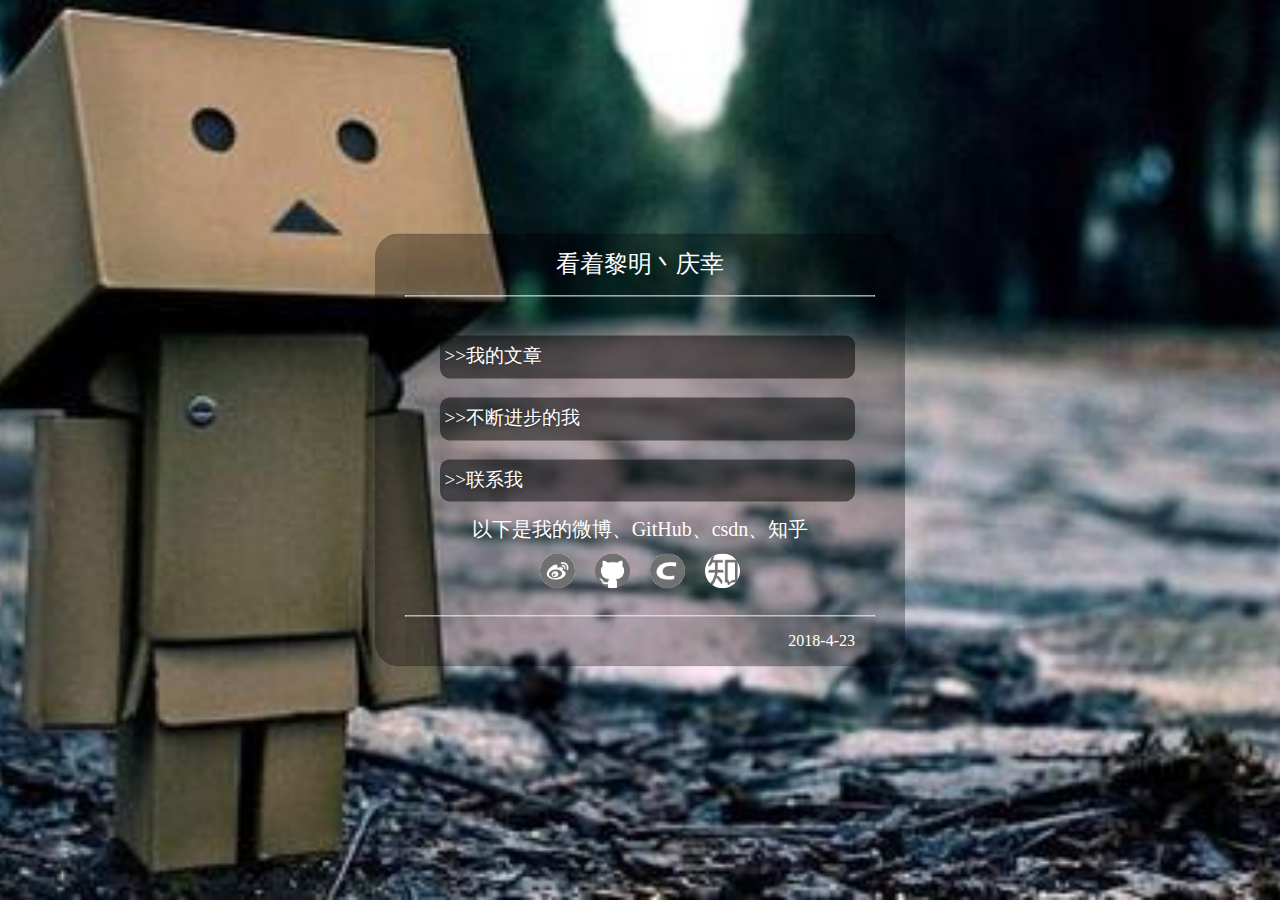
<file: index.html>
<!DOCTYPE html>
<html lang="en" >
<head>
    <meta charset="UTF-8">
    <meta name="viewport" content="width=device-width, initial-scale=1.0">
    <meta http-equiv="X-UA-Compatible" content="ie=edge">
    <title>练涛</title>
    <link rel="stylesheet" href="https://stackpath.bootstrapcdn.com/bootstrap/4.1.0/css/bootstrap.min.css">
    <script src="js/jquery-3.3.1.js" ></script>
    <script src="https://stackpath.bootstrapcdn.com/bootstrap/4.1.0/js/bootstrap.min.js" ></script>

    <script src="js/index.js"></script>
    <link rel="stylesheet" href="style/index.css" class="style">
<style>
</style>
<script type="text/javascript">
</script>
</head>
<body> 
    <div class="container">
            <div class="card text-center">
                <div class="card-header">
                    看着黎明丶庆幸
                </div>
                <span class="border border-light"></span>
                <div class="card-body">
                    <div id="show-page" class="show-page">
                        <p><a href="post_brief.html">>>我的文章</a></p>
                        <p><a href="https://blog.liantao.me">>>不断进步的我</a></p>
                        <p><a href="#" onclick="tip()">>>联系我</a></p>
                    </div>
                    <h5 class="card-title">以下是我的微博、GitHub、csdn、知乎</h5>
                    <div class="ul-position">
                        <ul class="logo-link">
                            <li id="li1" onclick="tip()"></li>
                            <a href="https://github.com/Famine-Life" target="_blank"><li id="li2"></li></a>
                            <a href="https://blog.csdn.net/qq_32953185" target="_blank"><li id="li3"></li></a>
                            <li id="li4" onclick="tip()"></li>
                        </ul>
                    </div>    
                </div>
                <span class="border border-light"></span>
                <div class="card-footer text-muted">2018-4-23</div>
            </div>
    </div>
</body>
</html>
</file>
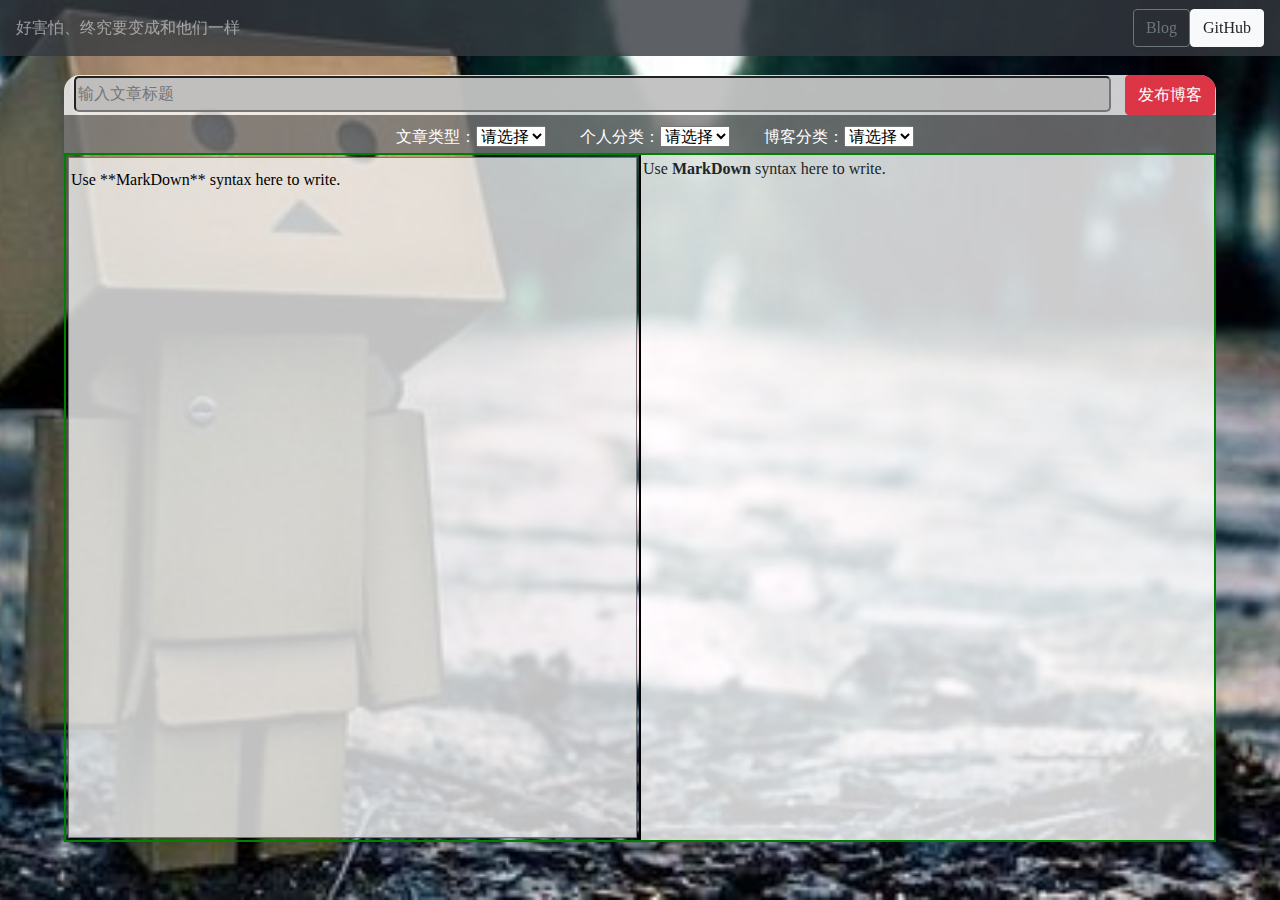
<file: write.html>
﻿<!DOCTYPE html>
<html lang="en" >
<head>
    <meta charset="UTF-8">
    <meta name="viewport" content="width=device-width, initial-scale=1.0">
    <meta http-equiv="X-UA-Compatible" content="ie=edge">
    <title>创作中心</title>
    <link rel="stylesheet" href="https://stackpath.bootstrapcdn.com/bootstrap/4.1.0/css/bootstrap.min.css">
    <script src="js/jquery-3.3.1.js" ></script>
    <script src="https://stackpath.bootstrapcdn.com/bootstrap/4.1.0/js/bootstrap.min.js" ></script>

    <script src="js/write.js"></script>
    <link rel="stylesheet" href="style/write.css" class="style">
<style>
</style>
<script type="text/javascript">
</script>
</head>
<body>
    <nav class="navbar fixed-top navbar-expand-lg navbar-dark bg-dark">
        <button class="navbar-toggler" type="button" data-toggle="collapse" data-target="#navbarText" aria-controls="navbarText" aria-expanded="false" aria-label="Toggle navigation">
            <span class="navbar-toggler-icon"></span>
        </button>
        <div class="collapse navbar-collapse" id="navbarText">
            <ul class="navbar-nav mr-auto">
                    <span class="navbar-text">
                            好害怕、终究要变成和他们一样
                    </span>
            </ul>
            <button onclick="javascript:location.href='index.html'" type="button" class="btn btn-outline-secondary">Blog</button>
            <button  onclick="javascript:location.href='https://github.com/famine-life'" type="button" class="btn btn-light">GitHub</button>
        </div>
    </nav>
    <div class="container">
            <div class="top">
                <div class="txttitle">
                    <form id="title-form" name="title-form" action="insertPost_servlet" method="POST">
                        <input class="title-input" id="title-input" name="title-input" type="text" placeholder="输入文章标题">
                    </form>
                    <button type="button" id="submit-btn" class="btn btn-danger">发布博客</button>
                </div>
                <div class="txtselect">
                    <form id="select-form" name="select-form" action="insertPost_servlet" method="POST">
                        <span class="select-items">
                            文章类型：<select name="article_type" id="article_type">
                                <option value="0">请选择</option>
                                <option value="1">原创</option>
                                <option value="2">转载</option>
                                <option value="3">翻译</option>
                            </select>
                        </span>
                        <span class="select-items">
                            个人分类：<select name="person_class" id="person_class">
                                <option value="0">请选择</option>
                                <option value="1">java</option>
                                <option value="2">js</option>
                                <option value="3">sql</option>
                                </select>
                        </span>
                        <span class="select-items">
                            博客分类：<select name="blog_class" id="blog_class">
                                <option value="0">请选择</option>
                                <option value="1">1</option>
                                <option value="2">2</option>
                                <option value="3">3</option>
                                </select>
                        </span>
                    </form>
                </div>
            </div>
        <div class="main">
            <div class="main-left">
                <form id="content-form" name="content-form" action="insertPost_servlet" method="POST">
                    <textarea style="resize:none;" id="text-input" name="text-input" oninput="this.editor.update()"rows="6" cols="60">Use **MarkDown** syntax here to write.</textarea>
                </form>
            </div>
            <div class="main-right">
                <div id="preview"> </div>
            </div>
        </div>
    </div>

    <script src="js/markdown.js"></script>

</body>
</html>
</file>
<file: style/index.css>
html{
    width:100%;
    height:100%;
    margin:0;
    padding:0;
}
body{
    width: 100%;
    height: 100%;
    margin:0;
    padding:0;
    background-image: url(../images/robot.jpg);
    -webkit-background-size: cover;
    -moz-background-size: cover;
    -o-background-size: cover;
    background-size: cover;
    background-position:50% 50%;
    background-repeat: no-repeat;
    background-attachment:fixed;
    background-color: #646461;
    font-family: Georgia, serif;
    -webkit-transition: All 2s ease;
    -moz-transition: All 2s ease;
    -o-transition: All 2s ease;
    -ms-transition: All 2s ease;
    transition: All 2s ease;
}
.container {
    margin:0;
    padding:0;
    background-color: rgba(0,0,0,0.0);
    border-radius: 1.5em;
    color: white;
    overflow: auto;
    position: absolute;
    left: 50%;
    top: 50%;
    width: 100%;
    height: auto;
    max-height: 100%;
    min-width: 90%;
    -webkit-transform: translate(-50%, -50%);
    -moz-transform: translate(-50%, -50%);
    -ms-transform: translate(-50%, -50%);
    -o-transform: translate(-50%, -50%);
    transform: translate(-50%, -50%);
    transition: height 1s ease;
    transition: top 1s ease;
}


.card-header{
    font-size: 24px;
    cursor:pointer;
}
.card-header:hover{
    text-decoration: underline;
}
.card{
    margin:0 auto;
    padding-left:30px;
    padding-right:30px;
    width: 46%;
    min-width:350px!important;
    background-color: rgba(0,0,0,0.3);
    border-left:none;
    border-right: none;
    border-radius: 1.5em;
}
.card-body{
}
.text-muted{
    color:white!important;
    text-align: right;  
}
.border-light{
    height:1px!important;
    border-bottom:none!important;
}

.show-page{
    color:white;
    text-align: left;
    text-decoration: none;
    font-weight: normal;
    font-style: normal;
    border: none;
    
}
.show-page p{
    background-color: rgba(0,0,0,0.5);
    padding: 0.25rem;
    border-radius: 0.5em;
    text-shadow: 0 1px 1px #333;
    list-style-type: none;
    margin-top: 1em;
    line-height: 180%;
    margin-left: 0.8em;
    font-size:1.2em;
}
.show-page a{
    color:white;
}


.ul-position{
    margin:0 auto;
    text-align: center;
}
ul{
    display: inline-block;
    overflow: hidden;
    margin:0;
    padding:0;
}
ul li{
    width:35px;
    height: 35px;
    list-style: none;
    background-color: white;
    float:left;
    margin:0 10px;
    padding:0;
    cursor:pointer;
    border-radius:50px;
    display: inline;
}
ul #li1{
    background-image: url(../logo/weibo.png);
    background-position: 50% 50%;
    background-repeat:no-repeat;
    background-size: cover;
}
ul #li1:hover{
    background-image: url(../logo/weibo-hover.png);
    background-position: 50% 50%;
    background-repeat:no-repeat;
    background-size: cover;
}
ul #li2{
    background-image: url(../logo/GitHub.png);
    background-position: 50% 50%;
    background-repeat:no-repeat;
    background-size: cover;
}
ul #li2:hover{
    background-image: url(../logo/GitHub-hover.png);
    background-position: 50% 50%;
    background-repeat:no-repeat;
    background-size: cover;
}
ul #li3{
    background-image: url(../logo/csdn.png);
    background-position: 50% 50%;
    background-repeat:no-repeat;
    background-size: cover;
}
ul #li3:hover{
    background-image: url(../logo/csdn-hover.png);
    background-position: 50% 50%;
    background-repeat:no-repeat;
    background-size: cover;
}
ul #li4{
    background-image: url(../logo/zhihu.png);
    background-position: 50% 50%;
    background-repeat:no-repeat;
    background-size: cover;
}
ul #li4:hover{
    background-image: url(../logo/zhihu-hover.png);
    background-position: 50% 50%;
    background-repeat:no-repeat;
    background-size: cover;
}
</file>
<file: style/write.css>
html{
    margin:0;
    padding:0;
}
body{
    width: 100%;
    height: 100%;
    margin:0;
    padding:0;
    background-image: url(../images/机器人.jpg);
    -webkit-background-size: cover;
    -moz-background-size: cover;
    -o-background-size: cover;
    background-size: cover;
    background-position:50% 50%;
    background-repeat: no-repeat;
    background-attachment:fixed;
    background-color: #646461;
    font-family: Georgia, serif;
    -webkit-transition: All 2s ease;
    -moz-transition: All 2s ease;
    -o-transition: All 2s ease;
    -ms-transition: All 2s ease;
    transition: All 2s ease;
}
.container {
    margin:0;
    padding:0;
    background-color: rgba(240,240,240,0.0);
    border-radius: 1em;
    overflow: hidden;
    position: absolute;
    left: 50%;
    top: 50%;
    margin-top:30px;
    width: 100%;
    height: 90%;
    max-height: 100%;
    min-width: 90%;
    -webkit-transform: translate(-50%, -50%);
    -moz-transform: translate(-50%, -50%);
    -ms-transform: translate(-50%, -50%);
    -o-transform: translate(-50%, -50%);
    transform: translate(-50%, -50%);
    transition: height 1s ease;
    transition: top 1s ease;
}


.txttitle{
    margin:0;
    padding:0;
    width: 100%;
    background-color: rgba(255,255,255,0.8);
}
#title-form{
    display: inline;
}
.title-input{
    width:90%;
    height: 36px;
    margin-left:10px;
    margin-right:10px;
    background-color: rgba(180,180,180,0.8);
    border-radius:5px;
    outline:none;
}
.txttitle .btn-danger{
    height: 40px;
    color:#fff;
    font-family: Georgia, serif;
}
.txtselect{
    padding-top:10px;
    padding-bottom:4px;
    color:#fff;
    font-family: '行楷';
    background-color: rgba(120,120,120,0.8);
    text-align: center;
}
.select-items{
    margin-left:30px;
}



.top{
    height: auto;
}

.main{
    width:100%;
    height: 85%;
    margin:0 auto;
    border: 2px solid green;
    overflow: hidden;
}
.main-left,.main-right{
    float:left;
    width: 50%;
    height: 100%;
    padding:2px;
    
}
.main-left{
    border-right: 1px solid black;
}
.main-right{
    border-left: 1px solid black;
    background-color: rgba(255,255,255,0.8);
}
#content-form{
    height: 100%;
}

#text-input{
    margin:0;
    padding-top:10px;
    width:100%;
    height: 100%;
    overflow: auto;
    word-break: break-all;
    background-color: rgba(241,241,241,0.8);
    outline: none;
}
#preview{
    overflow: auto;
    width:100%;
    height: 100%;
}

.bg-dark{
    background-color: rgba(52,58,64,0.8)!important;
}
</file>
